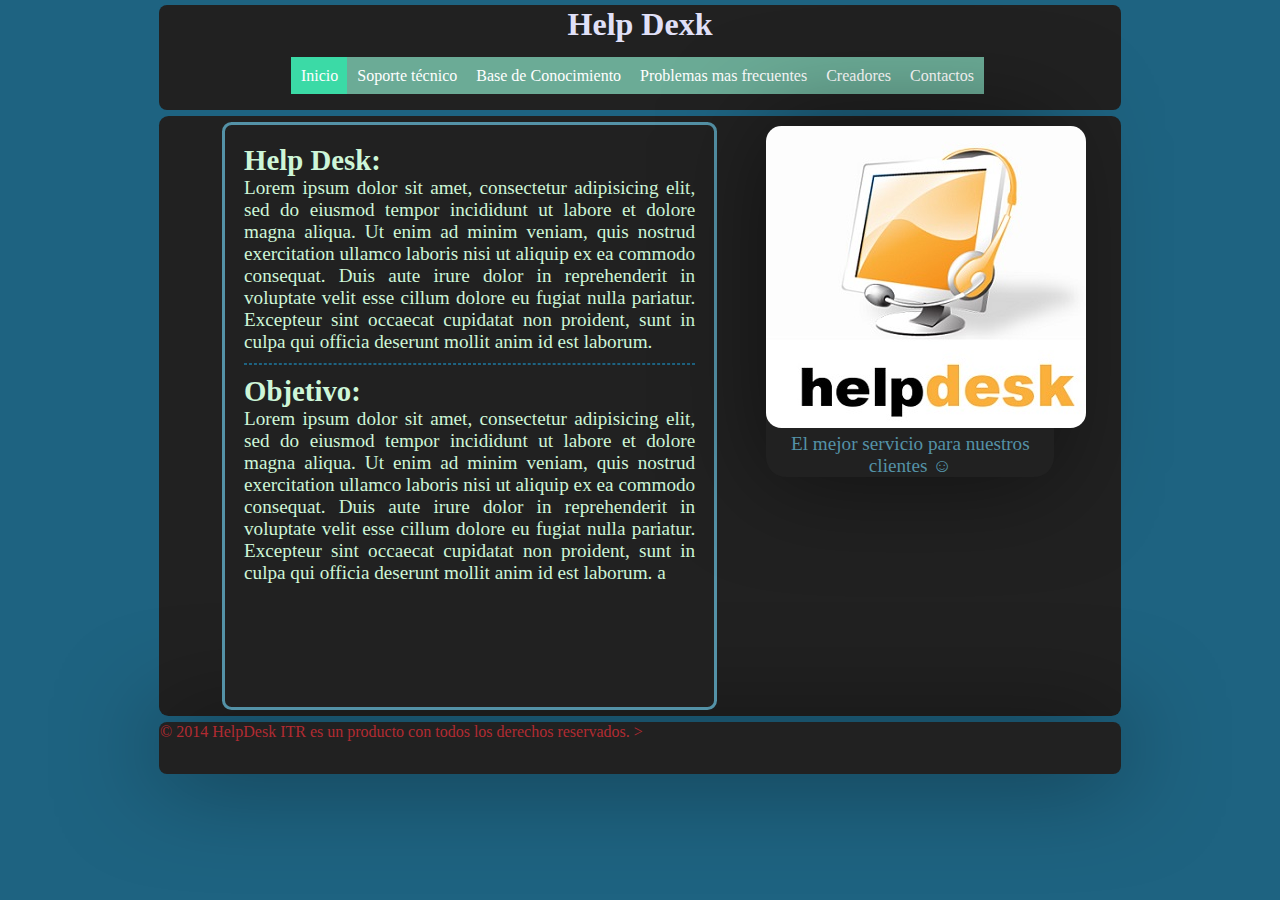
<file: index.html>
<!DOCTYPE html>
<html lang="es">
<head>
	<meta charset="utf-8"/>	
	<title>-LIC Proyecto 1-</title>
	<link rel="stylesheet" href="css/estilos.css"/>	
</head>
<body>
<header>
<h1>Help Dexk</h1>
	<nav>
	<ul class="menu">
	<li class="actual"><a href="">Inicio</a></li>
	<li><a href="pag/soporte.html">Soporte técnico</a></li>
	<li ><a href="pag/base.html">Base de Conocimiento</a></li>
	<li><a href="pag/frecuentes.html">Problemas mas frecuentes</a></li>
	<li><a href="">Creadores</a></li>
	<li><a href="">Contactos</a></li>	
	</ul>
	</nav>
	
</header>
<section id="seccion-contenido">
            <article id="descripcion-acerca">
			<h2>Help Desk:</h2>
			<p>
                Lorem ipsum dolor sit amet, consectetur adipisicing elit, sed do eiusmod
                                            tempor incididunt ut labore et dolore magna aliqua. Ut enim ad minim veniam,
                                            quis nostrud exercitation ullamco laboris nisi ut aliquip ex ea commodo
                                            consequat. Duis aute irure dolor in reprehenderit in voluptate velit esse
                                            cillum dolore eu fugiat nulla pariatur. Excepteur sint occaecat cupidatat non
                                            proident, sunt in culpa qui officia deserunt mollit anim id est laborum.                            
                <br />		
			</p>
			<hr />
            <h2>Objetivo:</h2>
			<p>
                Lorem ipsum dolor sit amet, consectetur adipisicing elit, sed do eiusmod
                 tempor incididunt ut labore et dolore magna aliqua. Ut enim ad minim veniam,
                 quis nostrud exercitation ullamco laboris nisi ut aliquip ex ea commodo
                 consequat. Duis aute irure dolor in reprehenderit in voluptate velit esse
                 cillum dolore eu fugiat nulla pariatur. Excepteur sint occaecat cupidatat non
                 proident, sunt in culpa qui officia deserunt mollit anim id est laborum. a
		</article>
		<aside id="aside-index">
			
				<img src="img/helpdesk.jpg" alt="acerca"/>
				<figcaption>El mejor servicio para nuestros clientes ☺</figcaption>

		</aside>		
					</section>		
		<footer id="footer">
		<div id="piede">	&copy; 2014 HelpDesk ITR es un producto con todos los derechos reservados. ></div>
		
		</footer>
	</body>
</html>
</file>
<file: css/estilos.css>
* {
	border: 0;
	margin: 0;
	padding: 0;
}

h1 {
	font-family: Helvetica Arial;
	vertical-align: middle;
}
body{
	background-color: #1E6381;
	font-family: Helvetica Arial;
}
section#seccion-contenido, header, footer {
	width: 960px;
	text-align: center;
	border-radius: 0.5em;
	padding: 1px;	
	margin: 0.3em auto;
	background-color: #212121;
	color: #5492a7;
}
section#seccion-contenido{
	font-size: 1.2em;
}
header{
	max-height: 180px;
}
section#seccion-contenido{
	min-height: 400px;
}
h1 {
	color:#E0E0F8;
}
article#texto-index, aside#aside-index {
    text-align: center;
	min-height: 350px;
	display: inline-block;
	width: 60%;
	margin: 1em 0;
	vertical-align: top;
	color: #5492A7;	
}
header img{
	border-radius: 0.7em;
}
article#texto-index{
	background-color: #212121;
	margin: 0.5em auto;
	border-radius: 20px;
	box-shadow: 0px 0px 100px rgba(0,0,0,0.5);
}



footer#footer {
	color: #b12b32;
	height: 50px;
	text-align: justify;
	box-shadow: 0px 0px 100px rgba(0,0,0,0.5);
}
aside#aside-index {
	width: 30%;
	background-color: #212121;
	margin: 0.5em 0.5em 0.5em 2em;
	border-radius: 20px;
	box-shadow: 0px 0px 100px rgba(0,0,0,0.5);
}
hr {
	border: 1px dashed #FFF;
	margin: 0.5em 0;
	border-color: #1E6381;
}

article#descripcion-acerca, article#multimedia-acerca {
	background: #212121;
	border-radius: 0.5em;
	display: inline-block;
	margin: 0.3em 0.3em;
	max-width: 100%;
	min-height: 543px;
	padding: 0.5em;
	text-align: justify;
	vertical-align: top;
	width: 47%;
	padding: 1em;
	border: solid;
	border-color: #5492A7;
	color: #CEF6D8;
}

aside img{
	border-radius: 0.8em;
	max-width: 400px;
}


#contact-form {
   color: black;
   background-color: #03283F;
   width: 465px; 
   padding: 20px; 
   margin: 50px auto; 
   border-radius: 15px;   
   -moz-border-radius: 15px; 
   -webkit-border-radius: 15px; 
}
 
#contact-form input,   
#contact-form select,   
#contact-form textarea,   
#contact-form label { 
   font-size: 15px; 
   margin-bottom: 2px;
   font-family: Arial, sans-serif;
} 
 
#contact-form input,   
#contact-form select,   
#contact-form textarea {
   color: #000; 
   width: 450px;
   background: #fff;
   border: 0;
   -moz-border-radius: 5px; 
   -webkit-border-radius: 5px; 
   border-radius: 5px;
   margin-bottom: 25px; 
   padding: 5px; 
} 
 
#contact-form input:focus,   
#contact-form select:focus,   
#contact-form textarea:focus { 
   background-color: #E5E6E7;
} 
 
#contact-form textarea { 
   height: 150px;   
} 
 
#contact-form #submit { 
   width: 450px;   
   color: black; 
   border: none; 
   background-color: #6EA070;
} 
 
#contact-form #submit:hover { 
   background-color: #BFD7C1; 
   color: black;
}
 
input:required, textarea:required { 
   box-shadow: none;
   -moz-box-shadow: none; 
   -webkit-box-shadow: none; 
   -o-box-shadow: none; 
}
 
#contact-form .required { 
   font-weight:bold; 
   color: black;     
}
 
#failure, #success {
   color: #6EA070;
   display:none; 
}
nav{
	padding: 1.5em;
}

.menu li
{
	display: inline-block;
	list-style: none;	
	margin-left: -5px;	
}
a:link
{
	text-decoration: inherit;
	text-decoration: none;
	color: white;
	border-style: solid;
	height:  100px;
	padding: 10px;
	background-color: #6bab96;
}
a:hover
{	
	background-color: red;
	font-size: 120%;
	
}
a:visited
{
	text-decoration: none;
	color: white;
	border-color: rgb(0, 235, 235);
}
.actual a
{
	background-color: #3BDAA6;
}
.preguntas
{


	width: inherit;
}
.preguntas:hover
{
	cursor: pointer;
}
</file>
